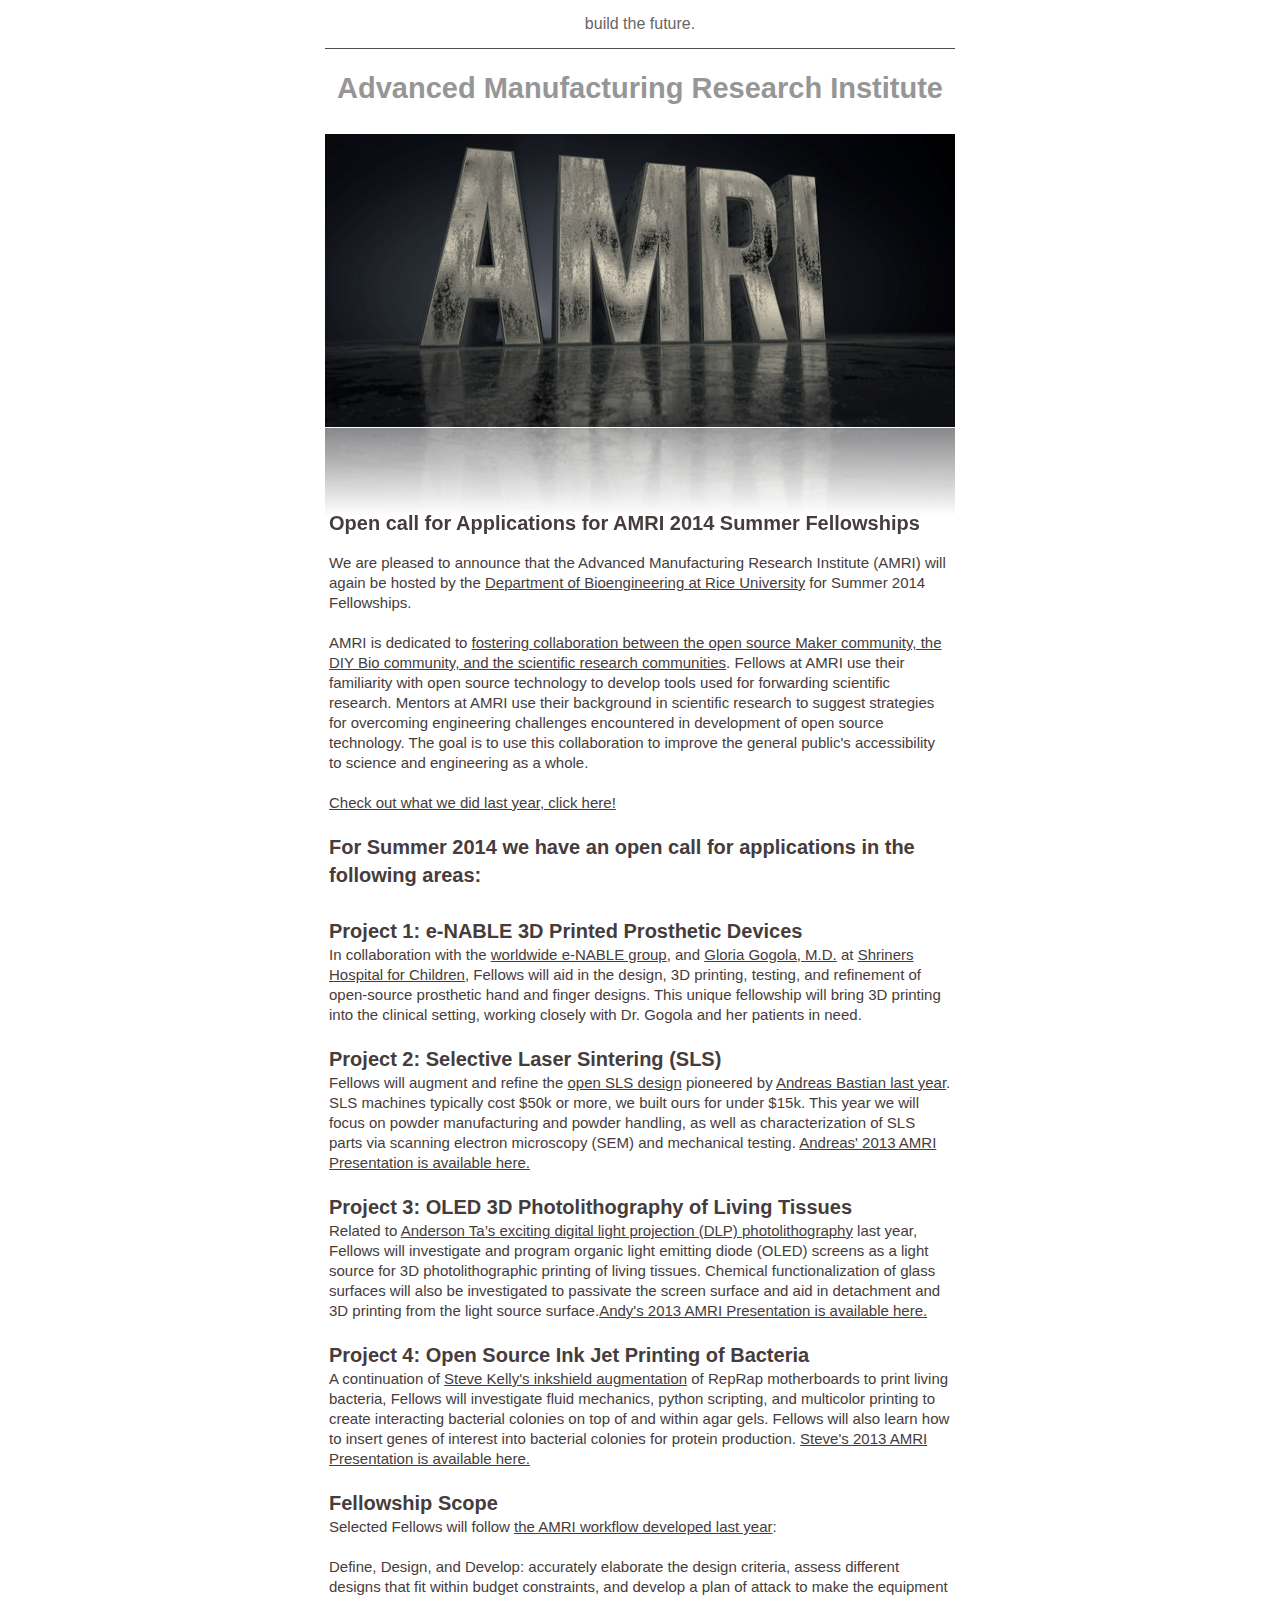
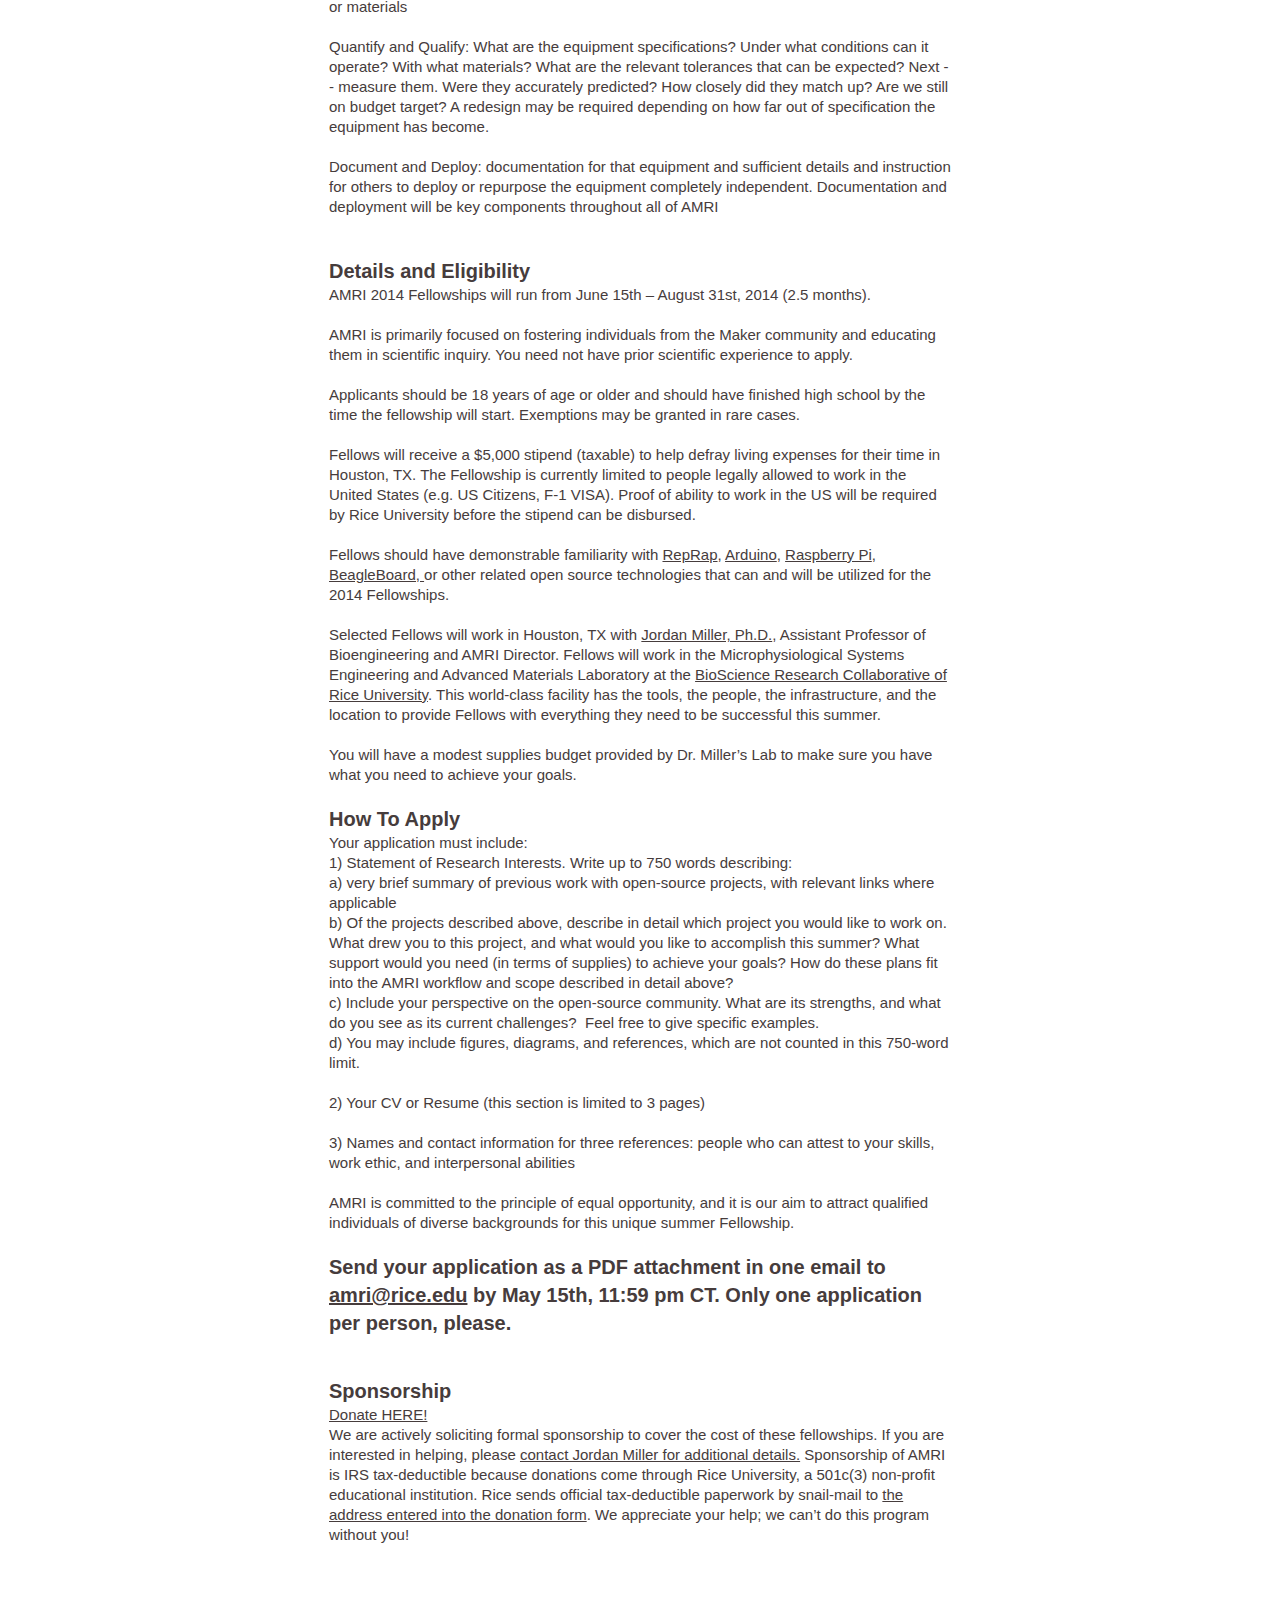
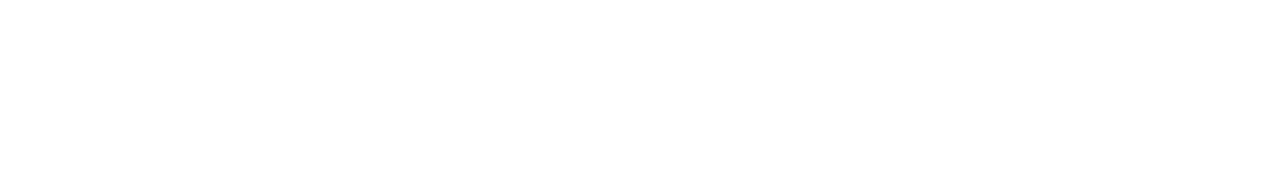
<file: index.html>
<?xml version="1.0" encoding="UTF-8"?>
<!DOCTYPE html PUBLIC "-//W3C//DTD XHTML 1.0 Transitional//EN" "http://www.w3.org/TR/xhtml1/DTD/xhtml1-transitional.dtd">


<html xmlns="http://www.w3.org/1999/xhtml" xml:lang="en" lang="en">
  <head>
    <meta http-equiv="Content-Type" content="text/html; charset=UTF-8" />
    <meta name="Generator" content="iWeb 2.0.4" />
    <meta name="iWeb-Build" content="local-build-20140427" />
    <meta name="viewport" content="width=700" />
    <title>Advanced Manufacturing Research Institute</title>
    <link rel="stylesheet" type="text/css" media="screen,print" href="Summer_2014_Applications_files/Summer_2014_Applications.css" />
    <!--[if IE]><link rel='stylesheet' type='text/css' media='screen,print' href='Summer_2014_Applications_files/Summer_2014_ApplicationsIE.css'/><![endif]-->
    <script type="text/javascript" src="Scripts/iWebSite.js"></script>
    <script type="text/javascript" src="Scripts/Widgets/SharedResources/WidgetCommon.js"></script>
    <script type="text/javascript" src="Scripts/Widgets/Navbar/navbar.js"></script>
    <script type="text/javascript" src="Scripts/iWebImage.js"></script>
    <script type="text/javascript" src="Summer_2014_Applications_files/Summer_2014_Applications.js"></script>
  </head>
  <body style="background: #ffffff; margin: 0pt; " onload="onPageLoad();" onunload="onPageUnload();">
    <div style="text-align: center; ">
      <div style="margin-bottom: 0px; margin-left: auto; margin-right: auto; margin-top: 0px; overflow: hidden; position: relative; word-wrap: break-word;  background: #ffffff; text-align: left; width: 700px; " id="body_content">
        <div style="margin-left: 0px; position: relative; width: 700px; z-index: 0; " id="nav_layer">
          <div style="height: 0px; line-height: 0px; " class="bumper"> </div>
          <div class="com-apple-iweb-widget-navbar flowDefining" id="widget0" style="margin-left: 35px; margin-top: 0px; position: relative; width: 630px; z-index: 1; ">
    
            <div id="widget0-navbar" class="navbar">

      
              <div id="widget0-bg" class="navbar-bg">

        
                <ul id="widget0-navbar-list" class="navbar-list">
 <li></li> 
</ul>
                
      
</div>
              
    
</div>
          </div>
          <script type="text/javascript"><!--//--><![CDATA[//><!--
new NavBar('widget0', 'Scripts/Widgets/Navbar', 'Scripts/Widgets/SharedResources', '.', {"path-to-root": "", "navbar-css": ".navbar {\n\tfont-family: Arial, sans-serif;\n\tfont-size: 1em;\n\tcolor: #666;\n\tmargin: 9px 0px 6px 0px;\n\tline-height: 30px;\n}\n\n.navbar-bg {\n\ttext-align: center;\n}\n\n.navbar-bg ul {\n\tlist-style: none;\n\tmargin: 0px;\n\tpadding: 0px;\n}\n\n\nli {\n\tlist-style-type: none;\n\tdisplay: inline;\n\tpadding: 0px 10px 0px 10px;\n}\n\n\nli a {\n\ttext-decoration: none;\n\tcolor: #666;\n}\n\nli a:visited {\n\ttext-decoration: none;\n\tcolor: #666;\n}\n\nli a:hover\r{\r\n \tcolor: #463C3C;\n\ttext-decoration: none;\r}\n\n\nli.current-page a\r{\r\t color: #463C3C;\n\ttext-decoration: none;\n\tfont-weight: bold;\r\r}", "current-page-GUID": "B19D7104-0588-451F-B182-30E79773FAC6", "isCollectionPage": "NO"});
//--><!]]></script>
          <div style="clear: both; height: 0px; line-height: 0px; " class="spacer"> </div>
        </div>
        <div style="height: 73px; margin-left: 0px; position: relative; width: 700px; z-index: 10; " id="header_layer">
          <div style="height: 0px; line-height: 0px; " class="bumper"> </div>
          <div id="id1" style="height: 50px; left: 35px; position: absolute; top: 23px; width: 630px; z-index: 1; " class="style_SkipStroke">
            <div class="text-content style_External_630_50" style="padding: 0px; ">
              <div class="style">
                <p style="padding-bottom: 0pt; padding-top: 0pt; " class="paragraph_style">Advanced Manufacturing Research Institute</p>
              </div>
            </div>
          </div>
          


          <div style="height: 1px; width: 630px;  height: 0px; left: 35px; position: absolute; top: 3px; width: 630px; z-index: 1; " class="tinyText">
            <div style="position: relative; width: 630px; ">
              <img src="Summer_2014_Applications_files/shapeimage_1.jpg" alt="" style="height: 1px; left: 0px; position: absolute; top: 0px; width: 630px; " />
            </div>
          </div>
        </div>
        <div style="margin-left: 0px; position: relative; width: 700px; z-index: 5; " id="body_layer">
          <div style="height: 0px; line-height: 0px; " class="bumper"> </div>
          <div style="height: 293px; width: 630px;  height: 293px; left: 35px; position: absolute; top: 16px; width: 630px; z-index: 1; " class="tinyText reflection_0">
            <div style="position: relative; width: 630px; ">
              <img src="Summer_2014_Applications_files/shapeimage_2.jpg" alt="" style="height: 293px; left: 0px; position: absolute; top: 0px; width: 630px; " />
            </div>
          </div>
          <div style="height: 1px; line-height: 1px; " class="tinyText"> </div>
          <div style="margin-left: 35px; margin-top: 410px; position: relative; width: 630px; z-index: 1; " class="style_SkipStroke_1 flowDefining">
            <div class="text-content style_External_630_2539" style="padding: 0px; ">
              <div class="style">
                <p style="padding-top: 0pt; " class="Body"><br /></p>
                <p class="Body">We are pleased to announce that the Advanced Manufacturing Research Institute (AMRI) will again be hosted by the <a title="http://bioe.rice.edu/" href="http://bioe.rice.edu/">Department of Bioengineering at Rice University</a> for Summer 2014 Fellowships.<br /></p>
                <p class="Body"><br /></p>
                <p class="Body">AMRI is dedicated to <a title="http://amrinstitute.org/build_the_future..html" href="http://amrinstitute.org/build_the_future..html">fostering collaboration between the open source Maker community, the DIY Bio community, and the scientific research communities</a>. Fellows at AMRI use their familiarity with open source technology to develop tools used for forwarding scientific research. Mentors at AMRI use their background in scientific research to suggest strategies for overcoming engineering challenges encountered in development of open source technology. The goal is to use this collaboration to improve the general public's accessibility to science and engineering as a whole.<br /></p>
                <p class="Body"><br /></p>
                <p class="Body"><a title="http://news.rice.edu/2013/09/03/rice-brc-hosts-advanced-manufacturing-research-institute-2/" href="http://news.rice.edu/2013/09/03/rice-brc-hosts-advanced-manufacturing-research-institute-2/">Check out what we did last year, click here!</a><br /></p>
                <p class="Body"><br /></p>
                <p class="paragraph_style_1">For Summer 2014 we have an open call for applications in the following areas:<br /></p>
                <p class="paragraph_style_1"><br /></p>
                <p class="paragraph_style_1">Project 1: e-NABLE 3D Printed Prosthetic Devices<br /></p>
                <p class="Body">In collaboration with the <a title="http://enablingthefuture.org/" href="http://enablingthefuture.org/">worldwide e-NABLE group</a>, and <a title="http://www.shrinershospitalsforchildren.org/en/Locations/houston/our-staff" href="http://www.shrinershospitalsforchildren.org/en/Locations/houston/our-staff">Gloria Gogola, M.D.</a> at <a title="http://www.shrinershospitalsforchildren.org/Locations/houston" href="http://www.shrinershospitalsforchildren.org/Locations/houston">Shriners Hospital for Children</a>, Fellows will aid in the design, 3D printing, testing, and refinement of open-source prosthetic hand and finger designs. This unique fellowship will bring 3D printing into the clinical setting, working closely with Dr. Gogola and her patients in need.<br /></p>
                <p class="Body"><br /></p>
                <p class="paragraph_style_1">Project 2: Selective Laser Sintering (SLS)<br /></p>
                <p class="Body">Fellows will augment and refine the <a title="http://reprap.org/wiki/OpenSLS" href="http://reprap.org/wiki/OpenSLS">open SLS design</a> pioneered by <a title="https://www.youtube.com/watch?v=EE5KRSlO9rA" href="https://www.youtube.com/watch?v=EE5KRSlO9rA">Andreas Bastian last year</a>. SLS machines typically cost $50k or more, we built ours for under $15k. This year we will focus on powder manufacturing and powder handling, as well as characterization of SLS parts via scanning electron microscopy (SEM) and mechanical testing. <a href="https://www.youtube.com/watch?v=EE5KRSlO9rA">Andreas' 2013 AMRI Presentation is available here.</a><br /></p>
                <p class="Body"><br /></p>
                <p class="paragraph_style_1">Project 3: OLED 3D Photolithography of Living Tissues<br /></p>
                <p class="Body">Related to <a title="https://www.youtube.com/watch?v=B9Gt_oRdd5c" href="https://www.youtube.com/watch?v=B9Gt_oRdd5c">Anderson Ta’s exciting digital light projection (DLP) photolithography</a> last year, Fellows will investigate and program organic light emitting diode (OLED) screens as a light source for 3D photolithographic printing of living tissues. Chemical functionalization of glass surfaces will also be investigated to passivate the screen surface and aid in detachment and 3D printing from the light source surface.<a href="https://www.youtube.com/watch?v=B9Gt_oRdd5c">Andy's 2013 AMRI Presentation is available here.</a><br /></p>
                <p class="Body"><br /></p>
                <p class="paragraph_style_1">Project 4: Open Source Ink Jet Printing of Bacteria<br /></p>
                <p class="Body">A continuation of <a href="https://github.com/sjkelly/AMRI-Rice-201308-sjkelly">Steve Kelly's inkshield augmentation</a> of RepRap motherboards to print living bacteria, Fellows will investigate fluid mechanics, python scripting, and multicolor printing to create interacting bacterial colonies on top of and within agar gels. Fellows will also learn how to insert genes of interest into bacterial colonies for protein production. <a href="https://www.youtube.com/watch?v=F4wo9cRL3Xg">Steve's 2013 AMRI Presentation is available here.</a><br /></p>
                <p class="Body"><br /></p>
                <p class="paragraph_style_1">Fellowship Scope<br /></p>
                <p class="Body">Selected Fellows will follow <a title="https://www.youtube.com/watch?v=VebpbbZVL28" href="https://www.youtube.com/watch?v=VebpbbZVL28">the AMRI workflow developed last year</a>:<br /></p>
                <p class="Body"><span class="style_1"><br /></span></p>
                <p class="Body"><span class="style_1">Define, Design, and Develop: </span>accurately elaborate the design criteria, assess different designs that fit within budget constraints, and develop a plan of attack to make the equipment or materials<br /></p>
                <p class="Body"><span class="style_1"><br /></span></p>
                <p class="Body"><span class="style_1">Quantify and Qualify: </span>What are the equipment specifications? Under what conditions can it operate? With what materials? What are the relevant tolerances that can be expected? Next -- measure them. Were they accurately predicted? How closely did they match up? Are we still on budget target? A redesign may be required depending on how far out of specification the equipment has become.<br /></p>
                <p class="Body"><br /></p>
                <p class="Body"><span class="style_1">Document and Deploy: </span>documentation for that equipment and sufficient details and instruction for others to deploy or repurpose the equipment completely independent. Documentation and deployment will be key components throughout all of AMRI<br /></p>
                <p class="Body"><br /></p>
                <p class="Body"><br /></p>
                <p class="paragraph_style_1">Details and Eligibility<br /></p>
                <p class="Body">AMRI 2014 Fellowships will run from June 15th – August 31st, 2014 (2.5 months).<br /></p>
                <p class="Body"><br /></p>
                <p class="Body">AMRI is primarily focused on fostering individuals from the Maker community and educating them in scientific inquiry. You need not have prior scientific experience to apply.<br /></p>
                <p class="Body"><br /></p>
                <p class="Body">Applicants should be 18 years of age or older and should have finished high school by the time the fellowship will start. Exemptions may be granted in rare cases.<br /></p>
                <p class="Body"><br /></p>
                <p class="Body">Fellows will receive a $5,000 stipend (taxable) to help defray living expenses for their time in Houston, TX. The Fellowship is currently limited to people legally allowed to work in the United States (e.g. US Citizens, F-1 VISA). Proof of ability to work in the US will be required by Rice University before the stipend can be disbursed.<br /></p>
                <p class="Body"><br /></p>
                <p class="Body">Fellows should have demonstrable familiarity with <a title="http://www.reprap.org/" href="http://www.reprap.org/">RepRap</a>, <a title="http://www.arduino.cc/" href="http://www.arduino.cc/">Arduino</a>, <a title="http://www.raspberrypi.org/" href="http://www.raspberrypi.org/">Raspberry Pi</a>, <a title="http://beagleboard.org/" href="http://beagleboard.org/">BeagleBoard, </a>or other related open source technologies that can and will be utilized for the 2014 Fellowships.<br /></p>
                <p class="Body"><br /></p>
                <p class="Body">Selected Fellows will work in Houston, TX with <a title="http://bioengineering.rice.edu/faculty/Jordan_Miller.aspx" href="http://bioengineering.rice.edu/faculty/Jordan_Miller.aspx">Jordan Miller, Ph.D.</a>, Assistant Professor of Bioengineering and AMRI Director. Fellows will work in the Microphysiological Systems Engineering and Advanced Materials Laboratory at the <a title="http://brc.rice.edu/" href="http://brc.rice.edu/">BioScience Research Collaborative of Rice University</a>. This world-class facility has the tools, the people, the infrastructure, and the location to provide Fellows with everything they need to be successful this summer.<br /></p>
                <p class="Body"><br /></p>
                <p class="Body">You will have a modest supplies budget provided by Dr. Miller’s Lab to make sure you have what you need to achieve your goals.<br /></p>
                <p class="Body"><br /></p>
                <p class="paragraph_style_1">How To Apply<br /></p>
                <p class="Body">Your application must include:<br /></p>
                <p class="Body">1) Statement of Research Interests. Write up to 750 words describing:<br /></p>
                <p class="Body">a) <span class="style_1">very brief</span> summary of previous work with open-source projects, with relevant links where applicable<br /></p>
                <p class="Body">b) Of the projects described above, describe in detail which project you would like to work on. What drew you to this project, and what would you like to accomplish this summer? What support would you need (in terms of supplies) to achieve your goals? How do these plans fit into the AMRI workflow and scope described in detail above?<br /></p>
                <p class="Body">c) Include your perspective on the open-source community. What are its strengths, and what do you see as its current challenges?  Feel free to give specific examples. <br /></p>
	            <p class="Body">d) You may include figures, diagrams, and references, which are not counted in this 750-word limit. <br /></p>
                <p class="Body"><br /></p>
	            <p class="Body">2) Your CV or Resume (this section is limited to 3 pages)<br /></p>
                <p class="Body"><br /></p>
                <p class="Body">3) Names and contact information for three references: people who can attest to your skills, work ethic, and interpersonal abilities<br /></p>
                <p class="Body"><br /></p>
                <p class="Body">AMRI is committed to the principle of equal opportunity, and it is our aim to attract qualified individuals of diverse backgrounds for this unique summer Fellowship.<br /></p>
                <p class="Body"><br /></p>
                <p class="paragraph_style_1">Send your application as a PDF attachment in one email to <a title="mailto:amri@rice.edu?subject=AMRI 2014 Fellowship Application" href="mailto:amri@rice.edu?subject=AMRI%202014%20Fellowship%20Application">amri@rice.edu</a> by May 15th, 11:59 pm CT. Only one application per person, please.<br /></p>
                <p class="Body"><br /></p>
                <p class="Body"><br /></p>
                <p class="paragraph_style_1">Sponsorship<br /></p>
                <p class="Body"><a title="http://jmil.web.rice.edu/" href="http://jmil.web.rice.edu/">Donate HERE!</a><br /></p>
                <p class="Body">We are actively soliciting formal sponsorship to cover the cost of these fellowships. If you are interested in helping, please <a title="mailto:jmil@rice.edu?Subject=AMRI 2014 Sponsorship Inquiry" href="mailto:jmil@rice.edu?Subject=AMRI%202014%20Sponsorship%20Inquiry">contact Jordan Miller for additional details.</a> Sponsorship of AMRI is IRS tax-deductible because donations come through Rice University, a 501c(3) non-profit educational institution. Rice sends official tax-deductible paperwork by snail-mail to <a title="http://jmil.web.rice.edu/" href="http://jmil.web.rice.edu/">the address entered into the donation form</a>. We appreciate your help; we can’t do this program without you!<br /></p>
                <p class="Body"><br /></p>
                <p class="Body"><br /></p>
                <p class="Body"><br /></p>
              </div>
              <div style="height: 19px; line-height: 19px; " class="tinyText"> </div>
            </div>
          </div>
          


          <div id="id2" style="height: 57px; left: 35px; position: absolute; top: 387px; width: 630px; z-index: 1; " class="style_SkipStroke_2">
            <div class="text-content graphic_shape_layout_style_default_External_630_57" style="padding: 0px; ">
              <div class="graphic_shape_layout_style_default">
                <p style="padding-top: 0pt; " class="paragraph_style_1">Open call for Applications for AMRI 2014 Summer Fellowships<br /></p>
              </div>
            </div>
          </div>
          <div style="height: 0px; line-height: 0px; " class="spacer"> </div>
        </div>
        <div style="height: 150px; margin-left: 0px; position: relative; width: 700px; z-index: 15; " id="footer_layer">
          <div style="height: 0px; line-height: 0px; " class="bumper"> </div>
        </div>
      </div>
    </div>
  </body>
</html>
</file>
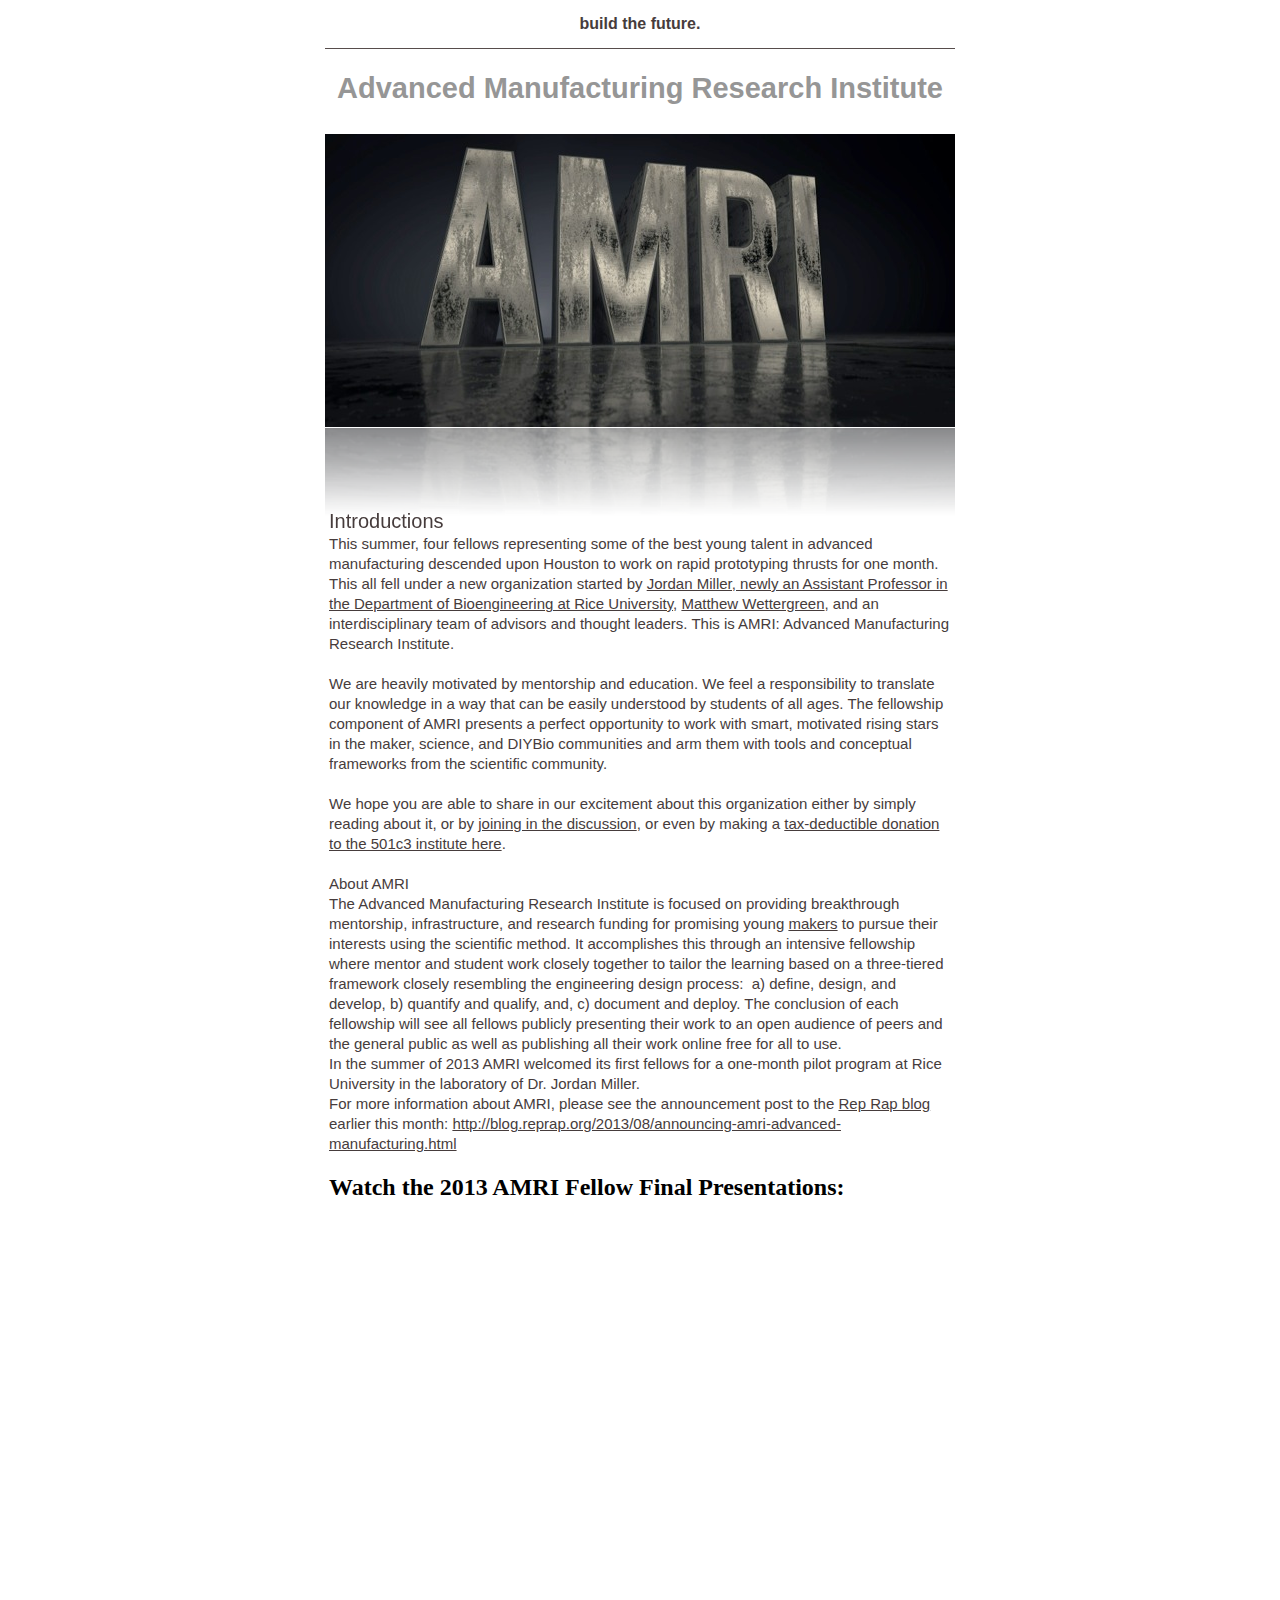
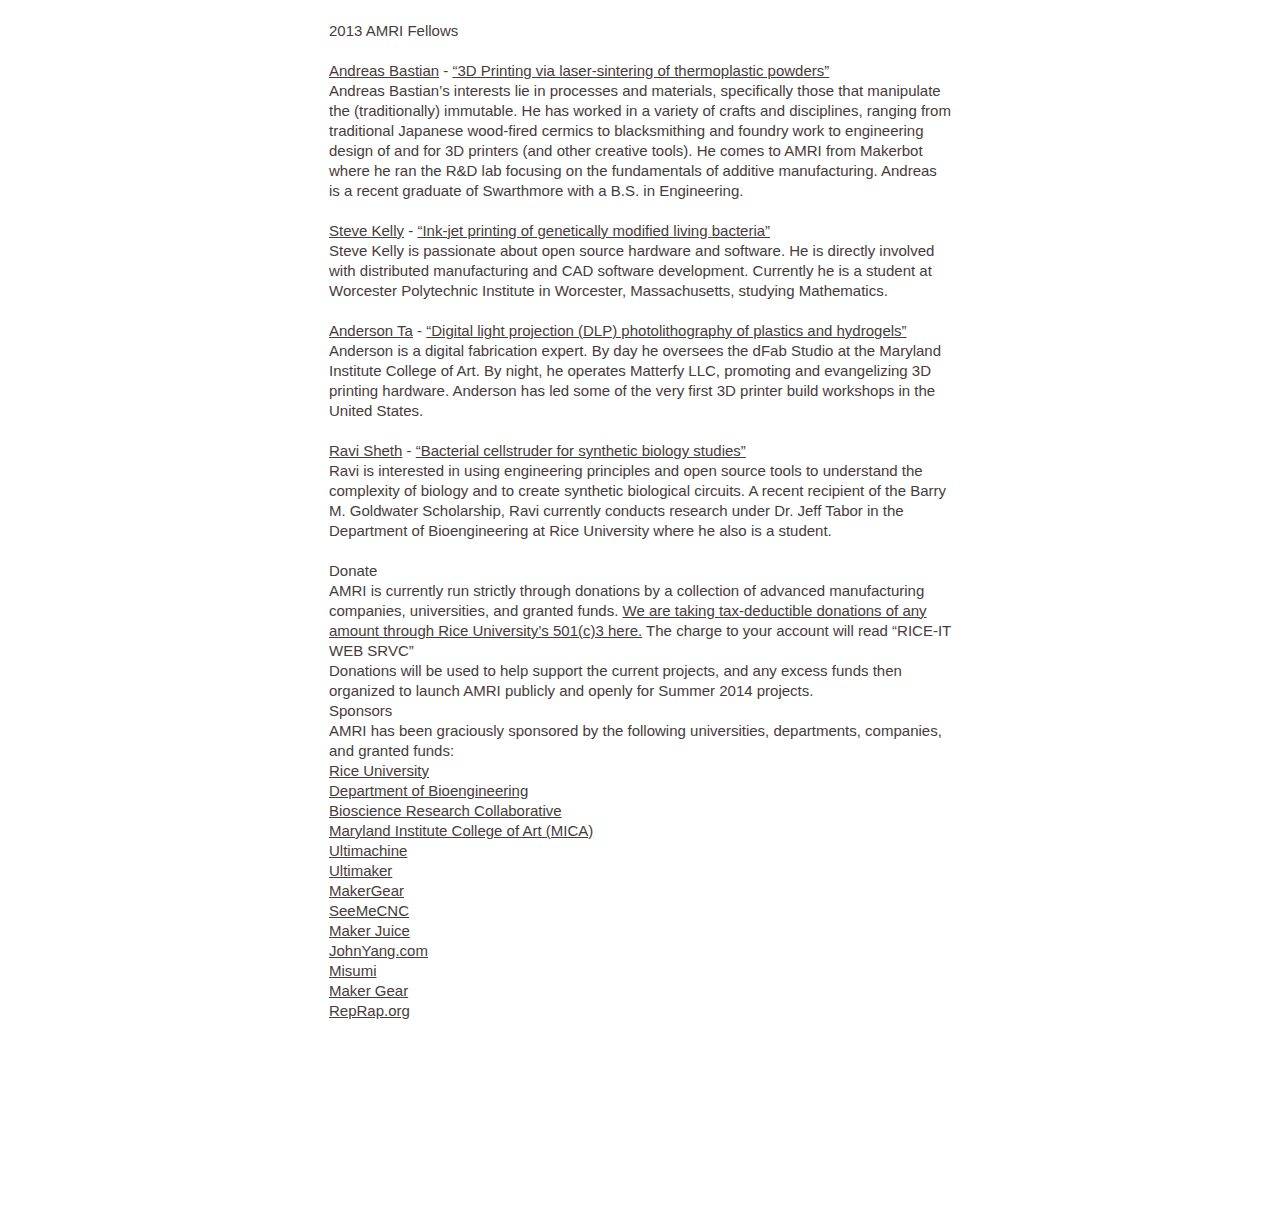
<file: build_the_future..html>
<?xml version="1.0" encoding="UTF-8"?>
<!DOCTYPE html PUBLIC "-//W3C//DTD XHTML 1.0 Transitional//EN" "http://www.w3.org/TR/xhtml1/DTD/xhtml1-transitional.dtd">


<html xmlns="http://www.w3.org/1999/xhtml" xml:lang="en" lang="en">
  <head>
    <meta http-equiv="Content-Type" content="text/html; charset=UTF-8" />
    <meta name="Generator" content="iWeb 2.0.4" />
    <meta name="iWeb-Build" content="local-build-20130903" />
    <meta name="viewport" content="width=700" />
    <title>Advanced Manufacturing Research Institute</title>
    <link rel="stylesheet" type="text/css" media="screen,print" href="build_the_future._files/build_the_future..css" />
    <!--[if IE]><link rel='stylesheet' type='text/css' media='screen,print' href='build_the_future._files/build_the_future.IE.css'/><![endif]-->
    <script type="text/javascript" src="Scripts/iWebSite.js"></script>
    <script type="text/javascript" src="Scripts/Widgets/SharedResources/WidgetCommon.js"></script>
    <script type="text/javascript" src="Scripts/Widgets/Navbar/navbar.js"></script>
    <script type="text/javascript" src="Scripts/iWebImage.js"></script>
    <script type="text/javascript" src="build_the_future._files/build_the_future..js"></script>
  </head>
  <body style="background: #ffffff; margin: 0pt; " onload="onPageLoad();" onunload="onPageUnload();">
    <div style="text-align: center; ">
      <div style="margin-bottom: 0px; margin-left: auto; margin-right: auto; margin-top: 0px; overflow: hidden; position: relative; word-wrap: break-word;  background: #ffffff; text-align: left; width: 700px; " id="body_content">
        <div style="margin-left: 0px; position: relative; width: 700px; z-index: 0; " id="nav_layer">
          <div style="height: 0px; line-height: 0px; " class="bumper"> </div>
          <div class="com-apple-iweb-widget-navbar flowDefining" id="widget0" style="margin-left: 35px; margin-top: 0px; position: relative; width: 630px; z-index: 1; ">
    
            <div id="widget0-navbar" class="navbar">

      
              <div id="widget0-bg" class="navbar-bg">

        
                <ul id="widget0-navbar-list" class="navbar-list">
 <li></li> 
</ul>
                
      
</div>
              
    
</div>
          </div>
          <script type="text/javascript"><!--//--><![CDATA[//><!--
new NavBar('widget0', 'Scripts/Widgets/Navbar', 'Scripts/Widgets/SharedResources', '.', {"path-to-root": "", "navbar-css": ".navbar {\n\tfont-family: Arial, sans-serif;\n\tfont-size: 1em;\n\tcolor: #666;\n\tmargin: 9px 0px 6px 0px;\n\tline-height: 30px;\n}\n\n.navbar-bg {\n\ttext-align: center;\n}\n\n.navbar-bg ul {\n\tlist-style: none;\n\tmargin: 0px;\n\tpadding: 0px;\n}\n\n\nli {\n\tlist-style-type: none;\n\tdisplay: inline;\n\tpadding: 0px 10px 0px 10px;\n}\n\n\nli a {\n\ttext-decoration: none;\n\tcolor: #666;\n}\n\nli a:visited {\n\ttext-decoration: none;\n\tcolor: #666;\n}\n\nli a:hover\r{\r\n \tcolor: #463C3C;\n\ttext-decoration: none;\r}\n\n\nli.current-page a\r{\r\t color: #463C3C;\n\ttext-decoration: none;\n\tfont-weight: bold;\r\r}", "current-page-GUID": "81C654FD-0260-4DB4-8216-5A71D5DEF1E6", "isCollectionPage": "NO"});
//--><!]]></script>
          <div style="clear: both; height: 0px; line-height: 0px; " class="spacer"> </div>
        </div>
        <div style="height: 73px; margin-left: 0px; position: relative; width: 700px; z-index: 10; " id="header_layer">
          <div style="height: 0px; line-height: 0px; " class="bumper"> </div>
          <div id="id1" style="height: 50px; left: 35px; position: absolute; top: 23px; width: 630px; z-index: 1; " class="style_SkipStroke">
            <div class="text-content style_External_630_50" style="padding: 0px; ">
              <div class="style">
                <p style="padding-bottom: 0pt; padding-top: 0pt; " class="paragraph_style">Advanced Manufacturing Research Institute</p>
              </div>
            </div>
          </div>
          


          <div style="height: 1px; width: 630px;  height: 0px; left: 35px; position: absolute; top: 3px; width: 630px; z-index: 1; " class="tinyText">
            <div style="position: relative; width: 630px; ">
              <img src="build_the_future._files/shapeimage_1.jpg" alt="" style="height: 1px; left: 0px; position: absolute; top: 0px; width: 630px; " />
            </div>
          </div>
        </div>
        <div style="margin-left: 0px; position: relative; width: 700px; z-index: 5; " id="body_layer">
          <div style="height: 0px; line-height: 0px; " class="bumper"> </div>
          <div style="height: 293px; width: 630px;  height: 293px; left: 35px; position: absolute; top: 16px; width: 630px; z-index: 1; " class="tinyText reflection_0">
            <div style="position: relative; width: 630px; ">
              <img src="build_the_future._files/shapeimage_2.jpg" alt="" style="height: 293px; left: 0px; position: absolute; top: 0px; width: 630px; " />
            </div>
          </div>
          <div style="height: 1px; line-height: 1px; " class="tinyText"> </div>
          <div style="margin-left: 35px; margin-top: 411px; position: relative; width: 630px; z-index: 1; " class="style_SkipStroke_1 flowDefining">
            <div class="text-content style_External_630_1720" style="padding: 0px; ">
              <div class="style">
                <p style="padding-top: 0pt; " class="Body">This summer, four fellows representing some of the best young talent in advanced manufacturing descended upon Houston to work on rapid prototyping thrusts for one month. This all fell under a new organization started by <a title="http://bioengineering.rice.edu/Content.aspx?id=4294967635" href="http://bioengineering.rice.edu/Content.aspx?id=4294967635">Jordan Miller, newly an Assistant Professor in the Department of Bioengineering at Rice University</a>, <a title="Matthew Wettergreen" href="http://www.matthewwettergreen.com/">Matthew Wettergreen</a>, and an interdisciplinary team of advisors and thought leaders. This is AMRI: Advanced Manufacturing Research Institute.<br /></p>
                <p class="Body"><br /></p>
                <p class="Body">We are heavily motivated by mentorship and education. We feel a responsibility to translate our knowledge in a way that can be easily understood by students of all ages. The fellowship component of AMRI presents a perfect opportunity to work with smart, motivated rising stars in the maker, science, and DIYBio communities and arm them with tools and conceptual frameworks from the scientific community.<br /></p>
                <p class="Body"><br /></p>
                <p class="Body">We hope you are able to share in our excitement about this organization either by simply reading about it, or by <a title="https://groups.google.com/forum/#!forum/amririce" href="https://groups.google.com/forum/#!forum/amririce">joining in the discussion</a>, or even by making a <a title="http://jmil.web.rice.edu/" href="http://jmil.web.rice.edu/">tax-deductible donation to the 501c3 institute here</a>.<br /></p>
                <p class="Body"><br /></p>
                <p class="Body">About AMRI<br /></p>
                <p class="Body">The Advanced Manufacturing Research Institute is focused on providing breakthrough mentorship, infrastructure, and research funding for promising young <a title="http://en.wikipedia.org/wiki/Maker_culture" href="http://en.wikipedia.org/wiki/Maker_culture">makers</a> to pursue their interests using the scientific method. It accomplishes this through an intensive fellowship where mentor and student work closely together to tailor the learning based on a three-tiered framework closely resembling the engineering design process:  a) define, design, and develop, b) quantify and qualify, and, c) document and deploy. The conclusion of each fellowship will see all fellows publicly presenting their work to an open audience of peers and the general public as well as publishing all their work online free for all to use.<br /></p>
                <p class="Body">In the summer of 2013 AMRI welcomed its first fellows for a one-month pilot program at Rice University in the laboratory of Dr. Jordan Miller.<br /></p>
                <p class="Body">For more information about AMRI, please see the announcement post to the <a title="http://blog.reprap.org/2013/08/announcing-amri-advanced-manufacturing.html" href="http://blog.reprap.org/2013/08/announcing-amri-advanced-manufacturing.html">Rep Rap blog</a> earlier this month: <a title="http://blog.reprap.org/2013/08/announcing-amri-advanced-manufacturing.html" href="http://blog.reprap.org/2013/08/announcing-amri-advanced-manufacturing.html">http://blog.reprap.org/2013/08/announcing-amri-advanced-manufacturing.html</a><br /></p>
<h2>Watch the 2013 AMRI Fellow Final Presentations:</h2>
<iframe width="640" height="360" src="//www.youtube.com/embed/VebpbbZVL28?list=PL_jA9pfXtdcJRlV_Di1ft4Ncxmc9sqSDT" frameborder="0" allowfullscreen></iframe>

                <p class="Body"><br /></p>
                <p class="Body"><br /></p>
                <p class="Body">2013 AMRI Fellows<br /></p>
                <p class="Body"><br /></p>
                <p class="Body"><a title="http://andreasbastian.com/" href="http://andreasbastian.com/">Andreas Bastian</a> - <a title="http://opensls.tumblr.com/" href="http://opensls.tumblr.com/">“3D Printing via laser-sintering of thermoplastic powders”</a><br /></p>
                <p class="Body">Andreas Bastian’s interests lie in processes and materials, specifically those that manipulate the (traditionally) immutable. He has worked in a variety of crafts and disciplines, ranging from traditional Japanese wood-fired cermics to blacksmithing and foundry work to engineering design of and for 3D printers (and other creative tools). He comes to AMRI from Makerbot where he ran the R&amp;D lab focusing on the fundamentals of additive manufacturing. Andreas is a recent graduate of Swarthmore with a B.S. in Engineering.<br /></p>
                <p class="Body"><br /></p>
                <p class="Body"><a title="https://github.com/sjkelly/AMRI-Rice-201308-sjkelly" href="https://github.com/sjkelly/AMRI-Rice-201308-sjkelly">Steve Kelly</a> - <a title="https://github.com/sjkelly/AMRI-Rice-201308-sjkelly" href="https://github.com/sjkelly/AMRI-Rice-201308-sjkelly">“Ink-jet printing of genetically modified living bacteria”</a><br /></p>
                <p class="Body">Steve Kelly is passionate about open source hardware and software. He is directly involved with distributed manufacturing and CAD software development. Currently he is a student at Worcester Polytechnic Institute in Worcester, Massachusetts, studying Mathematics.<br /></p>
                <p class="Body"><br /></p>
                <p class="Body"><a title="http://open3dlp.blogspot.com/" href="http://open3dlp.blogspot.com/">Anderson Ta</a> - <a title="http://open3dlp.blogspot.com/" href="http://open3dlp.blogspot.com/">“Digital light projection (DLP) photolithography of plastics and hydrogels”</a><br /></p>
                <p class="Body">Anderson is a digital fabrication expert. By day he oversees the dFab Studio at the Maryland Institute College of Art. By night, he operates Matterfy LLC, promoting and evangelizing 3D printing hardware. Anderson has led some of the very first 3D printer build workshops in the United States.<br /></p>
                <p class="Body"><br /></p>
                <p class="Body"><a title="http://www.thingiverse.com/thing:109040" href="http://www.thingiverse.com/thing:109040">Ravi Sheth</a> - <a title="http://www.thingiverse.com/thing:109040" href="http://www.thingiverse.com/thing:109040">“Bacterial cellstruder for synthetic biology studies”</a><br /></p>
                <p class="Body">Ravi is interested in using engineering principles and open source tools to understand the complexity of biology and to create synthetic biological circuits. A recent recipient of the Barry M. Goldwater Scholarship, Ravi currently conducts research under Dr. Jeff Tabor in the Department of Bioengineering at Rice University where he also is a student.<br /></p>
                <p class="Body"><br /></p>
                <p class="Body">Donate<br /></p>
                <p class="Body">AMRI is currently run strictly through donations by a collection of advanced manufacturing companies, universities, and granted funds. <a title="http://jmil.web.rice.edu/" href="http://jmil.web.rice.edu/">We are taking tax-deductible donations of any amount through Rice University’s 501(c)3 here.</a> The charge to your account will read “RICE-IT WEB SRVC”<br /></p>
                <p class="Body">Donations will be used to help support the current projects, and any excess funds then organized to launch AMRI publicly and openly for Summer 2014 projects.<br /></p>
                <p class="Body">Sponsors<br /></p>
                <p class="Body">AMRI has been graciously sponsored by the following universities, departments, companies, and granted funds:<br /></p>
                <p class="Body"><a title="http://bioe.rice.edu/" href="http://bioe.rice.edu/">Rice University</a><br /></p>
                <p class="Body"><a title="http://bioe.rice.edu/" href="http://bioe.rice.edu/">Department of Bioengineering</a><br /></p>
                <p class="Body"><a title="http://brc.rice.edu/" href="http://brc.rice.edu/">Bioscience Research Collaborative</a><br /></p>
                <p class="Body"><a title="http://www.mica.edu/Academic_Services_and_Libraries/Fabrication_Studios/Digital_Fabrication_Studio.html" href="http://www.mica.edu/Academic_Services_and_Libraries/Fabrication_Studios/Digital_Fabrication_Studio.html">Maryland Institute College of Art (MICA)</a><br /></p>
                <p class="Body"><a title="http://www.ultimachine.com/" href="http://www.ultimachine.com/">Ultimachine</a><br /></p>
                <p class="Body"><a title="http://www.ultimaker.com/" href="http://www.ultimaker.com/">Ultimaker</a><br /></p>
                <p class="Body"><a title="http://www.makergear.com/" href="http://www.makergear.com/">MakerGear</a><br /></p>
                <p class="Body"><a title="http://www.seemecnc.com/" href="http://www.seemecnc.com/">SeeMeCNC</a><br /></p>
                <p class="Body"><a title="http://makerjuice.com/" href="http://makerjuice.com/">Maker Juice</a><br /></p>
                <p class="Body"><a title="http://matthewwettergreen.com/2013/08/22/introducing-the-advanced-manufacturing-research-institute/JohnYang.com" href="http://matthewwettergreen.com/2013/08/22/introducing-the-advanced-manufacturing-research-institute/JohnYang.com">JohnYang.com</a><br /></p>
                <p class="Body"><a title="http://matthewwettergreen.com/2013/08/22/introducing-the-advanced-manufacturing-research-institute/www.misumiusa.com" href="http://matthewwettergreen.com/2013/08/22/introducing-the-advanced-manufacturing-research-institute/www.misumiusa.com">Misumi</a><br /></p>
                <p class="Body"><a title="http://www.makergear.com/" href="http://www.makergear.com/">Maker Gear</a><br /></p>
                <p class="Body"><a title="http://reprap.org/" href="http://reprap.org/">RepRap.org</a><br /></p>
                <p class="Body"><br /></p>
              </div>
              <div style="height: 18px; line-height: 18px; " class="tinyText"> </div>
            </div>
          </div>
          


          <div id="id2" style="height: 32px; left: 35px; position: absolute; top: 387px; width: 630px; z-index: 1; " class="style_SkipStroke_2">
            <div class="text-content graphic_shape_layout_style_default_External_630_32" style="padding: 0px; ">
              <div class="graphic_shape_layout_style_default">
                <p style="padding-bottom: 0pt; padding-top: 0pt; " class="Title">Introductions</p>
              </div>
            </div>
          </div>
          <div style="height: 0px; line-height: 0px; " class="spacer"> </div>
        </div>
        <div style="height: 150px; margin-left: 0px; position: relative; width: 700px; z-index: 15; " id="footer_layer">
          <div style="height: 0px; line-height: 0px; " class="bumper"> </div>
        </div>
      </div>
    </div>
  </body>
</html>
</file>
<file: Summer_2014_Applications_files/Summer_2014_Applications.css>
.style {
    padding: 4px;
}
.paragraph_style {
    color: #969696;
    font-family: 'ArialMT', 'Arial', sans-serif;
    font-size: 29px;
    font-style: normal;
    font-variant: normal;
    font-weight: bold;
    letter-spacing: 0;
    line-height: 33px;
    margin-bottom: 0px;
    margin-left: 0px;
    margin-right: 0px;
    margin-top: 0px;
    opacity: 1.00;
    padding-bottom: 0px;
    padding-top: 0px;
    text-align: center;
    text-decoration: none;
    text-indent: 0px;
    text-transform: none;
}
.paragraph_style_1 {
    color: #463c3c;
    font-family: 'ArialMT', 'Arial', sans-serif;
    font-size: 20px;
    font-style: normal;
    font-variant: normal;
    font-weight: bold;
    letter-spacing: 0;
    line-height: 28px;
    margin-bottom: 0px;
    margin-left: 0px;
    margin-right: 0px;
    margin-top: 0px;
    opacity: 1.00;
    padding-bottom: 0px;
    padding-top: 0px;
    text-align: left;
    text-decoration: none;
    text-indent: 0px;
    text-transform: none;
}
.paragraph_style_2 {
    color: #463c3c;
    font-family: 'ArialMT', 'Arial', sans-serif;
    font-size: 20px;
    font-style: normal;
    font-variant: normal;
    font-weight: bold;
    letter-spacing: 0;
    line-height: 25px;
    margin-bottom: 0px;
    margin-left: 0px;
    margin-right: 0px;
    margin-top: 0px;
    opacity: 1.00;
    padding-bottom: 0px;
    padding-top: 0px;
    text-align: left;
    text-decoration: none;
    text-indent: 0px;
    text-transform: none;
}
.style_SkipStroke_2 {
    background: transparent;
    opacity: 1.00;
}
.style_External_630_50 {
    position: relative;
}
.style_External_630_2423 {
    position: relative;
}
.style_SkipStroke {
    background: transparent;
    opacity: 1.00;
}
.style_SkipStroke_1 {
    background: transparent;
    opacity: 1.00;
}
.Body {
    color: #463c3c;
    font-family: 'ArialMT', 'Arial', sans-serif;
    font-size: 15px;
    font-style: normal;
    font-variant: normal;
    font-weight: normal;
    letter-spacing: 0;
    line-height: 20px;
    margin-bottom: 0px;
    margin-left: 0px;
    margin-right: 0px;
    margin-top: 0px;
    opacity: 1.00;
    padding-bottom: 0px;
    padding-top: 0px;
    text-align: left;
    text-decoration: none;
    text-indent: 0px;
    text-transform: none;
}
.Header {
    color: #969696;
    font-family: 'ArialMT', 'Arial', sans-serif;
    font-size: 36px;
    font-style: normal;
    font-variant: normal;
    font-weight: bold;
    letter-spacing: 0;
    line-height: 42px;
    margin-bottom: 0px;
    margin-left: 0px;
    margin-right: 0px;
    margin-top: 0px;
    opacity: 1.00;
    padding-bottom: 0px;
    padding-top: 0px;
    text-align: center;
    text-decoration: none;
    text-indent: 0px;
    text-transform: none;
}
.Normal {
    padding: 4px;
}
.Normal_External_630_2423 {
    position: relative;
}
.Normal_External_630_50 {
    position: relative;
}
.Title {
    color: #463c3c;
    font-family: 'ArialMT', 'Arial', sans-serif;
    font-size: 20px;
    font-style: normal;
    font-variant: normal;
    font-weight: normal;
    letter-spacing: 0;
    line-height: 25px;
    margin-bottom: 0px;
    margin-left: 0px;
    margin-right: 0px;
    margin-top: 0px;
    opacity: 1.00;
    padding-bottom: 0px;
    padding-top: 0px;
    text-align: left;
    text-decoration: none;
    text-indent: 0px;
    text-transform: none;
}
.graphic_generic_body_textbox_style_default_SkipStroke {
    background: transparent;
    opacity: 1.00;
}
.graphic_generic_header_textbox_style_default_SkipStroke {
    background: transparent;
    opacity: 1.00;
}
.graphic_generic_title_textbox_style_default_SkipStroke {
    background: transparent;
    opacity: 1.00;
}
.graphic_shape_layout_style_default {
    padding: 4px;
}
.graphic_shape_layout_style_default_External_630_57 {
    position: relative;
}
a {
    color: #463c3c;
    text-decoration: underline;
}
a:visited {
    color: #666666;
    text-decoration: underline;
}
a:hover {
    color: #000000;
    text-decoration: underline;
}
.bumper {
    font-size: 1px;
    line-height: 1px;
}
.tinyText {
    font-size: 1px;
    line-height: 1px;
}
#widget0 a:hover {
    color: #000000;
    text-decoration: underline;
}
#widget0 a:visited {
    color: #666666;
    text-decoration: underline;
}
#widget0 a {
    color: #463c3c;
    text-decoration: underline;
}
.spacer {
    font-size: 1px;
    line-height: 1px;
}
body { 
    -webkit-text-size-adjust: none;
}
div { 
    overflow: visible; 
}
img { 
    border: none; 
}
.InlineBlock { 
    display: inline; 
}
.InlineBlock { 
    display: inline-block; 
}
.inline-block {
    display: inline-block;
    vertical-align: baseline;
    margin-bottom:0.3em;
}
.vertical-align-middle-middlebox {
    display: table;
}
.vertical-align-middle-innerbox {
    display: table-cell;
    vertical-align: middle;
}
div.paragraph {
    position: relative;
}
li.full-width {
    width: 100;
}
</file>
<file: Summer_2014_Applications_files/Summer_2014_ApplicationsIE.css>
.inline-block {
    display: inline;
    vertical-align: baseline;
    margin-bottom:-2em;
    margin-top:2em;
    position:relative;
    top:-2em;
}
.vertical-align-middle-middlebox {
    display: block;
    height: auto;
    position: absolute;
    top: 50%;
}
.vertical-align-middle-innerbox {
    display: block;
    position: relative;
    top: -50%;
}
li.full-width {
    width: auto;
}
li div div.inline-block a img {
    text-indent: 0;
}
img {
    -ms-interpolation-mode: bicubic;
}
</file>
<file: build_the_future._files/build_the_future..css>
.style {
    padding: 4px;
}
.paragraph_style {
    color: #969696;
    font-family: 'ArialMT', 'Arial', sans-serif;
    font-size: 29px;
    font-style: normal;
    font-variant: normal;
    font-weight: bold;
    letter-spacing: 0;
    line-height: 33px;
    margin-bottom: 0px;
    margin-left: 0px;
    margin-right: 0px;
    margin-top: 0px;
    opacity: 1.00;
    padding-bottom: 0px;
    padding-top: 0px;
    text-align: center;
    text-decoration: none;
    text-indent: 0px;
    text-transform: none;
}
.style_SkipStroke_2 {
    background: transparent;
    opacity: 1.00;
}
.style_External_630_50 {
    position: relative;
}
.style_External_630_1720 {
    position: relative;
}
.style_SkipStroke {
    background: transparent;
    opacity: 1.00;
}
.style_SkipStroke_1 {
    background: transparent;
    opacity: 1.00;
}
.Body {
    color: #463c3c;
    font-family: 'ArialMT', 'Arial', sans-serif;
    font-size: 15px;
    font-style: normal;
    font-variant: normal;
    font-weight: normal;
    letter-spacing: 0;
    line-height: 20px;
    margin-bottom: 0px;
    margin-left: 0px;
    margin-right: 0px;
    margin-top: 0px;
    opacity: 1.00;
    padding-bottom: 0px;
    padding-top: 0px;
    text-align: left;
    text-decoration: none;
    text-indent: 0px;
    text-transform: none;
}
.Header {
    color: #969696;
    font-family: 'ArialMT', 'Arial', sans-serif;
    font-size: 36px;
    font-style: normal;
    font-variant: normal;
    font-weight: bold;
    letter-spacing: 0;
    line-height: 42px;
    margin-bottom: 0px;
    margin-left: 0px;
    margin-right: 0px;
    margin-top: 0px;
    opacity: 1.00;
    padding-bottom: 0px;
    padding-top: 0px;
    text-align: center;
    text-decoration: none;
    text-indent: 0px;
    text-transform: none;
}
.Normal {
    padding: 4px;
}
.Normal_External_630_1720 {
    position: relative;
}
.Normal_External_630_50 {
    position: relative;
}
.Title {
    color: #463c3c;
    font-family: 'ArialMT', 'Arial', sans-serif;
    font-size: 20px;
    font-style: normal;
    font-variant: normal;
    font-weight: normal;
    letter-spacing: 0;
    line-height: 25px;
    margin-bottom: 0px;
    margin-left: 0px;
    margin-right: 0px;
    margin-top: 0px;
    opacity: 1.00;
    padding-bottom: 0px;
    padding-top: 0px;
    text-align: left;
    text-decoration: none;
    text-indent: 0px;
    text-transform: none;
}
.graphic_generic_body_textbox_style_default_SkipStroke {
    background: transparent;
    opacity: 1.00;
}
.graphic_generic_header_textbox_style_default_SkipStroke {
    background: transparent;
    opacity: 1.00;
}
.graphic_generic_title_textbox_style_default_SkipStroke {
    background: transparent;
    opacity: 1.00;
}
.graphic_shape_layout_style_default_External_630_32 {
    position: relative;
}
.graphic_shape_layout_style_default {
    padding: 4px;
}
a {
    color: #463c3c;
    text-decoration: underline;
}
a:visited {
    color: #666666;
    text-decoration: underline;
}
a:hover {
    color: #000000;
    text-decoration: underline;
}
.bumper {
    font-size: 1px;
    line-height: 1px;
}
.tinyText {
    font-size: 1px;
    line-height: 1px;
}
#widget0 a:hover {
    color: #000000;
    text-decoration: underline;
}
#widget0 a:visited {
    color: #666666;
    text-decoration: underline;
}
#widget0 a {
    color: #463c3c;
    text-decoration: underline;
}
.spacer {
    font-size: 1px;
    line-height: 1px;
}
body { 
    -webkit-text-size-adjust: none;
}
div { 
    overflow: visible; 
}
img { 
    border: none; 
}
.InlineBlock { 
    display: inline; 
}
.InlineBlock { 
    display: inline-block; 
}
.inline-block {
    display: inline-block;
    vertical-align: baseline;
    margin-bottom:0.3em;
}
.vertical-align-middle-middlebox {
    display: table;
}
.vertical-align-middle-innerbox {
    display: table-cell;
    vertical-align: middle;
}
div.paragraph {
    position: relative;
}
li.full-width {
    width: 100;
}
</file>
<file: build_the_future._files/build_the_future.IE.css>
.inline-block {
    display: inline;
    vertical-align: baseline;
    margin-bottom:-2em;
    margin-top:2em;
    position:relative;
    top:-2em;
}
.vertical-align-middle-middlebox {
    display: block;
    height: auto;
    position: absolute;
    top: 50%;
}
.vertical-align-middle-innerbox {
    display: block;
    position: relative;
    top: -50%;
}
li.full-width {
    width: auto;
}
li div div.inline-block a img {
    text-indent: 0;
}
img {
    -ms-interpolation-mode: bicubic;
}
</file>
